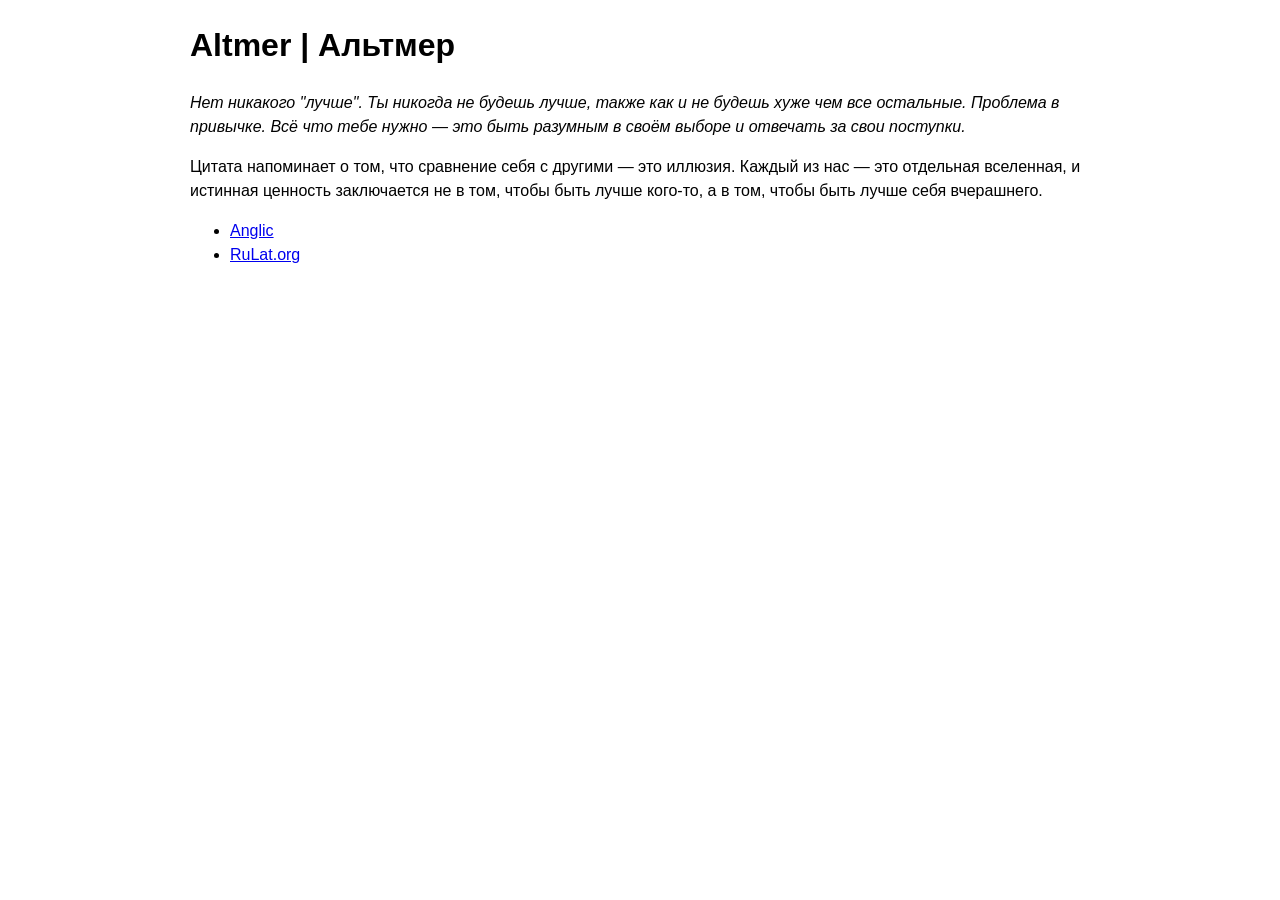
<file: index.html>
<!DOCTYPE html>
<html lang="ru">
<head>
  <meta charset="utf-8">
  <title>Altmer | Альтмер</title>
  <meta name="viewport" content="width=device-width, initial-scale=1">
  <link rel="stylesheet" href="../assets/css/main.css">
</head>
<body>
  <header>
    <h1>Altmer | Альтмер</h1>
  </header>
  <main>
    <cite>Нет никакого "лучше". Ты никогда не будешь лучше, также как и не будешь хуже чем все остальные. Проблема в привычке. Всё что тебе нужно — это быть разумным в своём выборе и отвечать за свои поступки.</cite>
    <p>Цитата напоминает о том, что сравнение себя с другими — это иллюзия. Каждый из нас — это отдельная вселенная, и истинная ценность заключается не в том, чтобы быть лучше кого-то, а в том, чтобы быть лучше себя вчерашнего.</p>
  </main>
  <footer>
    <ul>
      <li><a href="https://anglic.ru/">Anglic</a></li>
      <li><a href="https://rulat.org/">RuLat.org</a></li>
    </ul>
  </footer>
</body>
</html>
</file>
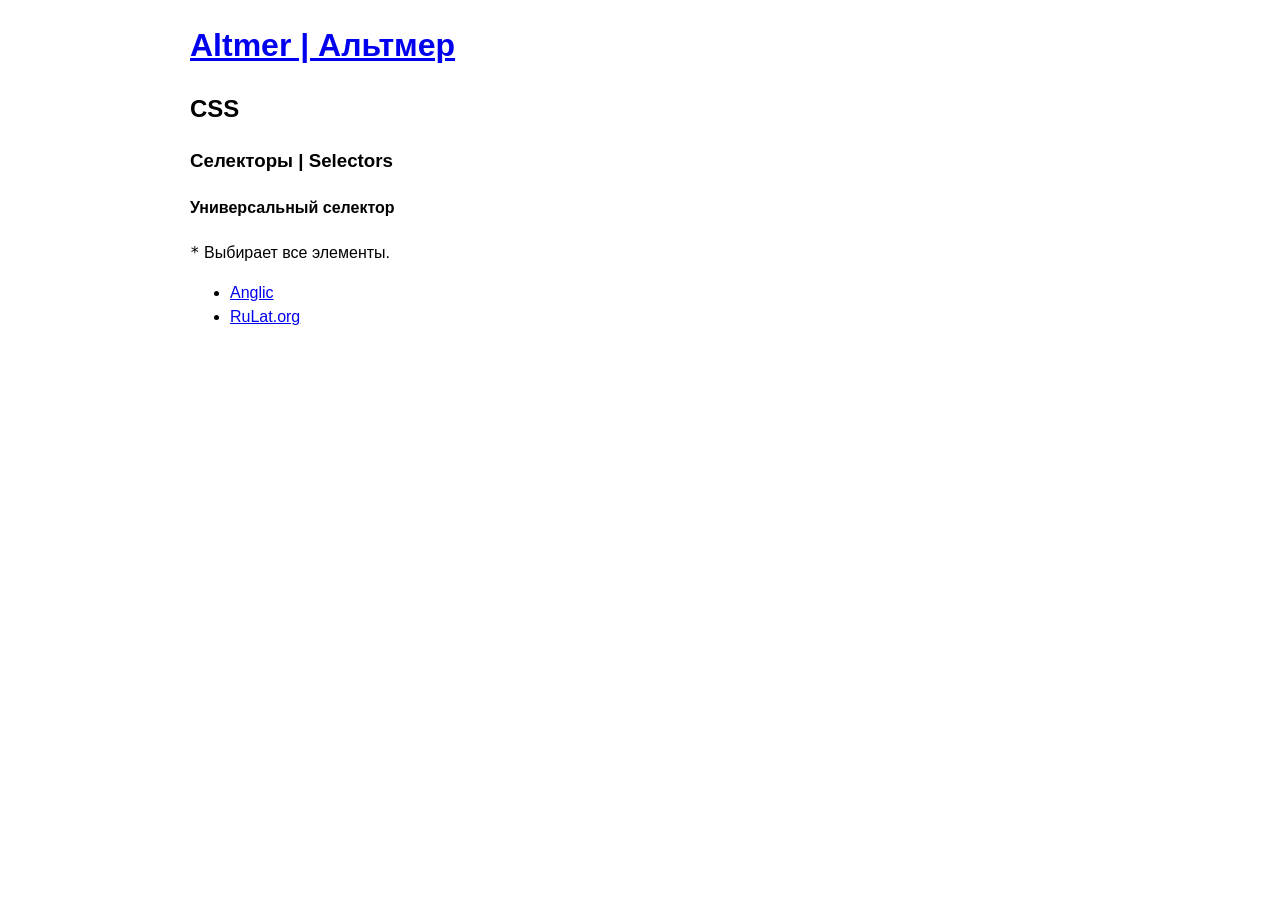
<file: css/index.html>
<!DOCTYPE html>
<html lang="ru">
<head>
  <meta charset="utf-8">
  <title>Altmer | Альтмер</title>
  <meta name="viewport" content="width=device-width, initial-scale=1">
  <link rel="stylesheet" href="../assets/css/main.css">
</head>
<body>
  <header>
    <a href="/">
      <h1>Altmer | Альтмер</h1>
    </a>
  </header>
  <main>
    <h2>CSS</h2>
    <h3>Селекторы | Selectors</h3>
    <h4>Универсальный селектор</h4>
    <p><code>*</code> Выбирает все элементы.</p>
  </main>
  <footer>
    <ul>
      <li><a href="https://anglic.ru/">Anglic</a></li>
      <li><a href="https://rulat.org/">RuLat.org</a></li>
    </ul>
  </footer>
</body>
</html>
</file>
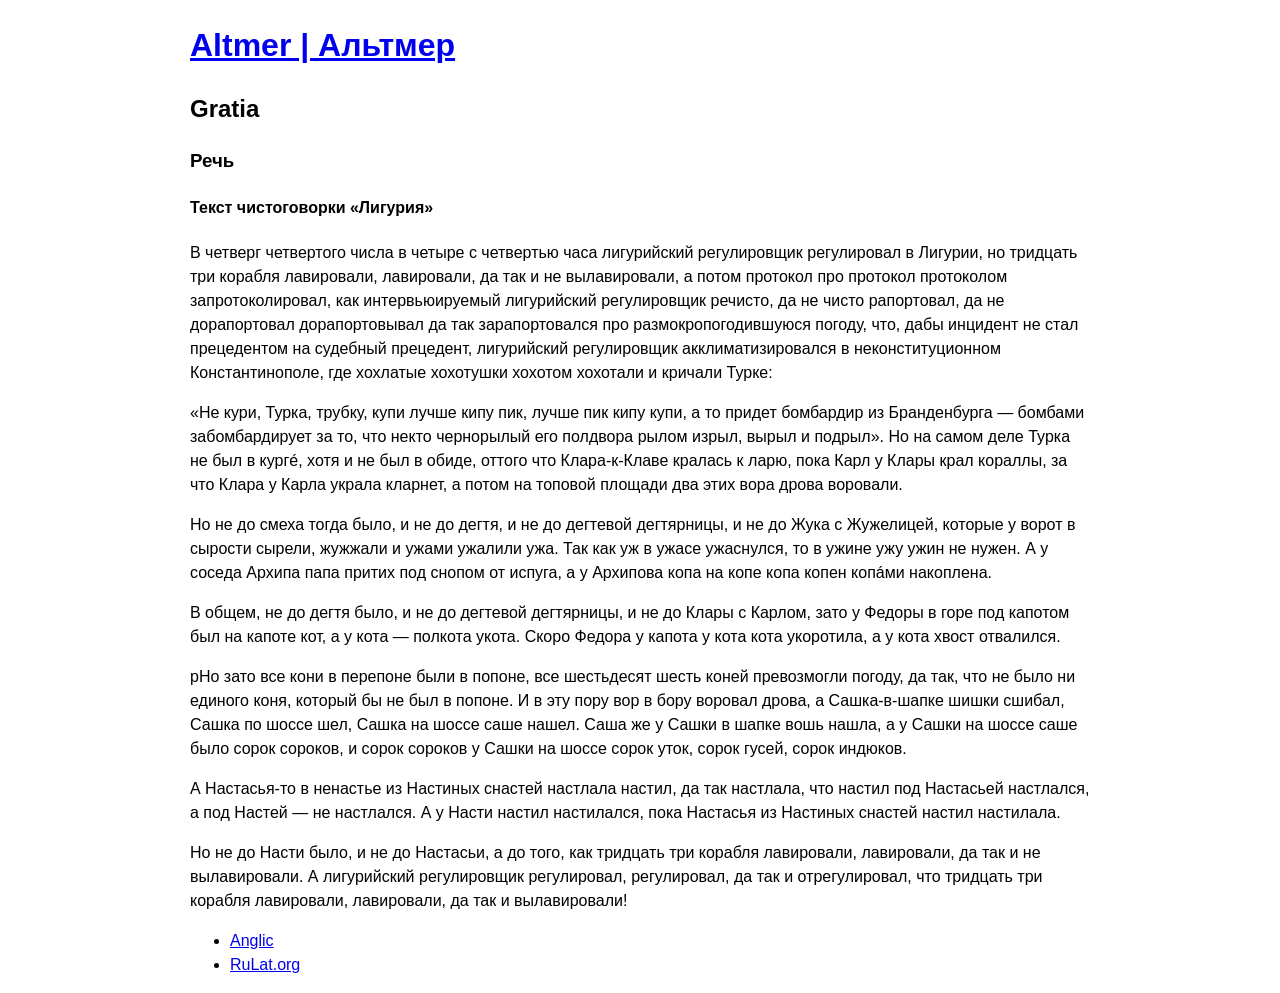
<file: gratia/index.html>
<!DOCTYPE html>
<html lang="ru">
<head>
  <meta charset="utf-8">
  <title>Altmer | Альтмер</title>
  <meta name="viewport" content="width=device-width, initial-scale=1">
  <link rel="stylesheet" href="../assets/css/main.css">
</head>
<body>
  <header>
    <a href="/">
      <h1>Altmer | Альтмер</h1>
    </a>
  </header>
  <main>
    <h2>Gratia</h2>
    <h3>Речь</h3>
    <h4>Текст чистоговорки «Лигурия»</h4>
    <p>В четверг четвертого числа в четыре с четвертью часа лигурийский регулировщик регулировал в Лигурии, но тридцать три корабля лавировали, лавировали, да так и не вылавировали, а потом протокол про протокол протоколом запротоколировал, как интервьюируемый лигурийский регулировщик речисто, да не чисто рапортовал, да не дорапортовал дорапортовывал да так зарапортовался про размокропогодившуюся погоду, что, дабы инцидент не стал прецедентом на судебный прецедент, лигурийский регулировщик акклиматизировался в неконституционном Константинополе, где хохлатые хохотушки хохотом хохотали и кричали Турке:</p>
    <p>«Не кури, Турка, трубку, купи лучше кипу пик, лучше пик кипу купи, а то придет бомбардир из Бранденбурга — бомбами забомбардирует за то, что некто чернорылый его полдвора рылом изрыл, вырыл и подрыл». Но на самом деле Турка не был в кургé, хотя и не был в обиде, оттого что Клара-к-Клаве кралась к ларю, пока Карл у Клары крал кораллы, за что Клара у Карла украла кларнет, а потом на топовой площади два этих вора дрова воровали.</p>
    <p>Но не до смеха тогда было, и не до дегтя, и не до дегтевой дегтярницы, и не до Жука с Жужелицей, которые у ворот в сырости сырели, жужжали и ужами ужалили ужа. Так как уж в ужасе ужаснулся, то в ужине ужу ужин не нужен. А у соседа Архипа папа притих под снопом от испуга, а у Архипова копа на копе копа копен копáми накоплена.</p>
    <p>В общем, не до дегтя было, и не до дегтевой дегтярницы, и не до Клары с Карлом, зато у Федоры в горе под капотом был на капоте кот, а у кота — полкота укота. Скоро Федора у капота у кота кота укоротила, а у кота хвост отвалился.</p>
    pНо зато все кони в перепоне были в попоне, все шестьдесят шесть коней превозмогли погоду, да так, что не было ни единого коня, который бы не был в попоне. И в эту пору вор в бору воровал дрова, а Сашка-в-шапке шишки сшибал, Сашка по шоссе шел, Сашка на шоссе саше нашел. Саша же у Сашки в шапке вошь нашла, а у Сашки на шоссе саше было сорок сороков, и сорок сороков у Сашки на шоссе сорок уток, сорок гусей, сорок индюков.</p>
    <p>А Настасья-то в ненастье из Настиных снастей настлала настил, да так настлала, что настил под Настасьей настлался, а под Настей — не настлался. А у Насти настил настилался, пока Настасья из Настиных снастей настил настилала.</p>
    <p>Но не до Насти было, и не до Настасьи, а до того, как тридцать три корабля лавировали, лавировали, да так и не вылавировали. А лигурийский регулировщик регулировал, регулировал, да так и отрегулировал, что тридцать три корабля лавировали, лавировали, да так и вылавировали!</p>
  </main>
  <footer>
    <ul>
      <li><a href="https://anglic.ru/">Anglic</a></li>
      <li><a href="https://rulat.org/">RuLat.org</a></li>
    </ul>
  </footer>
</body>
</html>
</file>
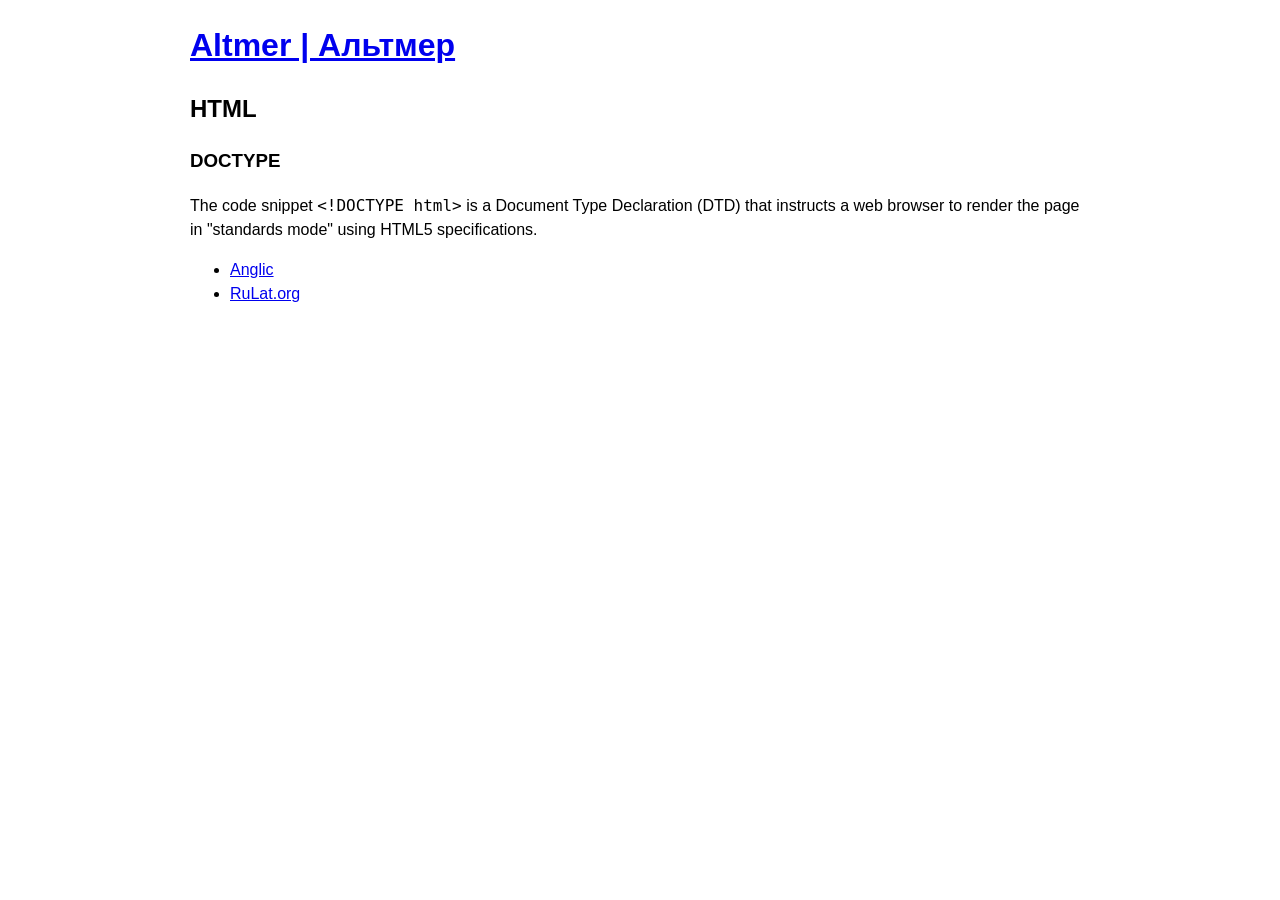
<file: html/index.html>
<!DOCTYPE html>
<html lang="ru">
<head>
  <meta charset="utf-8">
  <title>Altmer | Альтмер</title>
  <meta name="viewport" content="width=device-width, initial-scale=1">
  <link rel="stylesheet" href="../assets/css/main.css">
</head>
<body>
  <header>
    <a href="/">
      <h1>Altmer | Альтмер</h1>
    </a>
  </header>
  <main>
    <h2>HTML</h2>
    <h3>DOCTYPE</h3>
    <p title="Фрагмент кода <DOCTYPE html> - это объявление типа документа (DTD), которое предписывает веб-браузеру отображать страницу в стандартном режиме с использованием спецификаций HTML5.">The code snippet <code>&lt;!DOCTYPE html&gt;</code> is a Document Type Declaration (DTD) that instructs a web browser to render the page in "standards mode" using HTML5 specifications.</p>
    <ul>
      <li><a href="https://anglic.ru/">Anglic</a></li>
      <li><a href="https://rulat.org/">RuLat.org</a></li>
    </ul>
  </footer>
</body>
</html>
</file>
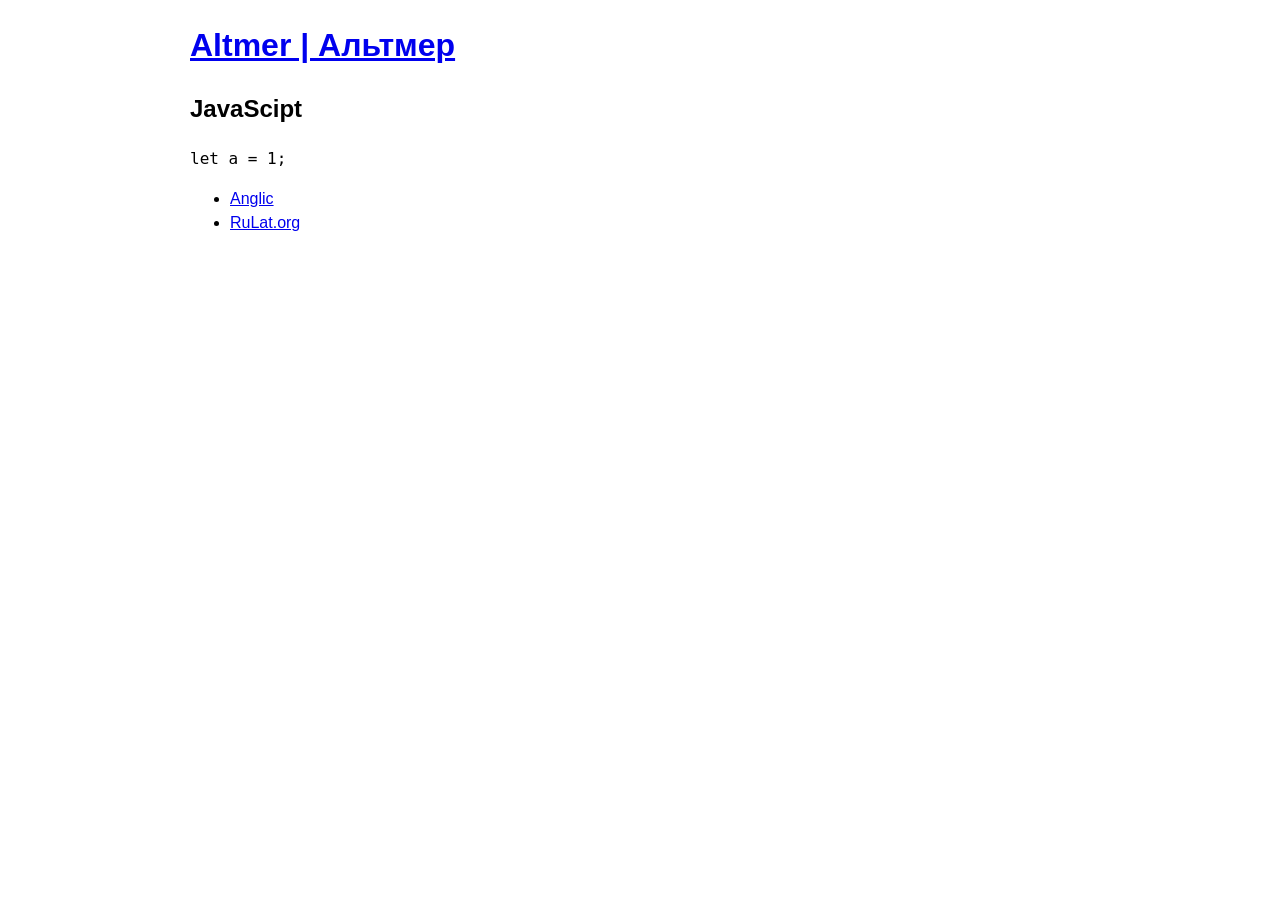
<file: javascript/index.html>
<!DOCTYPE html>
<html lang="ru">
<head>
  <meta charset="utf-8">
  <title>Altmer | Альтмер</title>
  <meta name="viewport" content="width=device-width, initial-scale=1">
  <link rel="stylesheet" href="../assets/css/main.css">
</head>
<body>
  <header>
    <a href="/">
      <h1>Altmer | Альтмер</h1>
    </a>
  </header>
  <main>
    <h2>JavaScipt</h2>
    <code>let a = 1;</code>
  </main>
  <footer>
    <ul>
      <li><a href="https://anglic.ru/">Anglic</a></li>
      <li><a href="https://rulat.org/">RuLat.org</a></li>
    </ul>
  </footer>
</body>
</html>
</file>
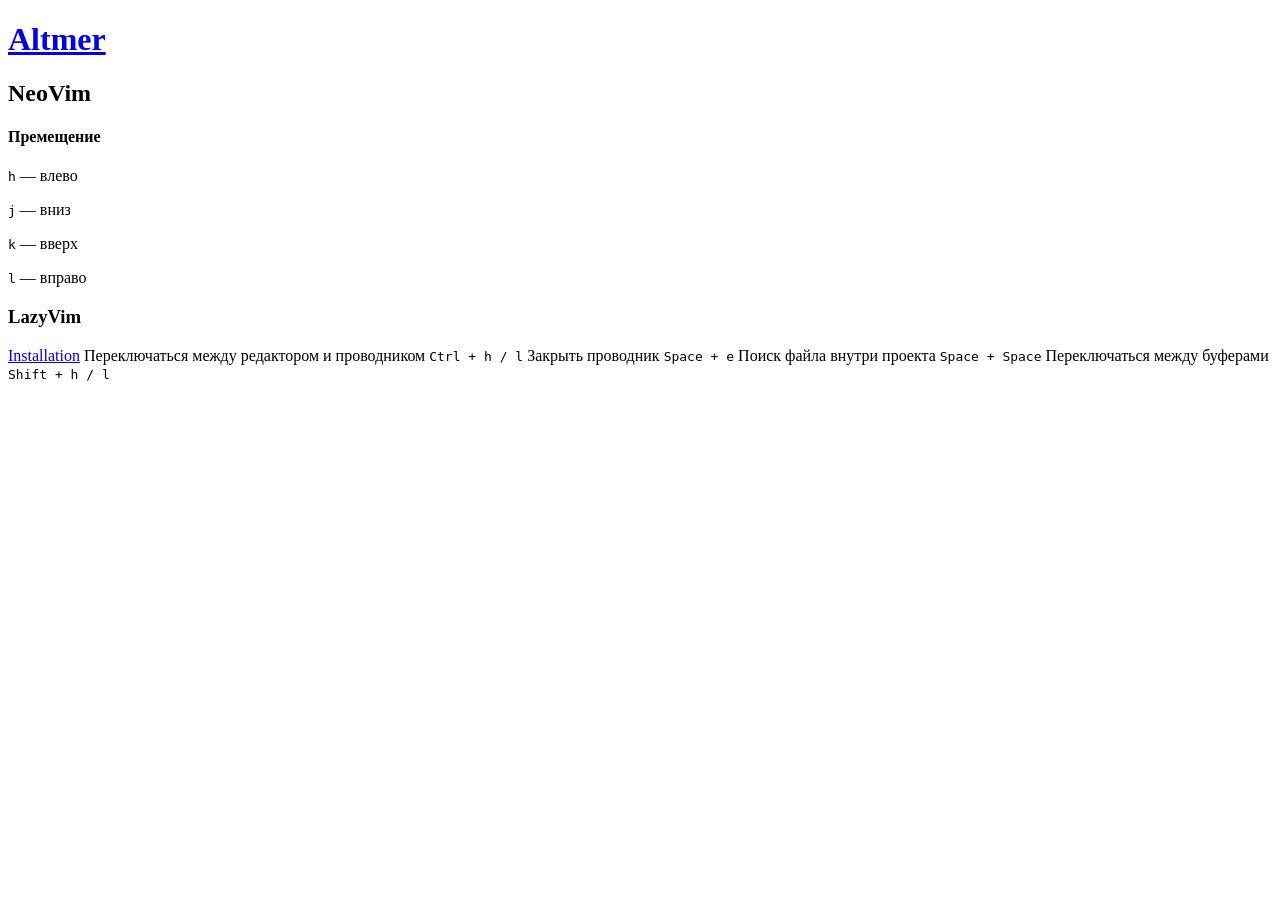
<file: neovim/index.html>
<!DOCTYPE html>
<html lang="ru">
<head>
  <meta charset="utf-8">
  <title>NeoVim</title>
</head>
<body>
  <header>
    <a href="/">
      <h1>Altmer</h1>
    </a>
  </header>
  <main>
      <article>
        <h2>NeoVim</h2>
        <h4>Премещение</h4>
        <p><code>h</code> — влево</p>
        <p><code>j</code> — вниз</p>
        <p><code>k</code> — вверх</p>
        <p><code>l</code> — вправо</p>
        <h3>LazyVim</h3>
        <p>
          <a href="https://www.lazyvim.org/installation">Installation</a>
          Переключаться между редактором и проводником
          <code>Ctrl + h / l</code>
          Закрыть проводник
          <code>Space + e</code>
          Поиск файла внутри проекта
          <code>Space + Space</code>
          Переключаться между буферами
          <code>Shift + h / l</code>
        </p>
      </article>
  </main>
  <footer>
  </footer>
</body>
</html>
</file>
<file: assets/css/main.css>
body {
  font-family: 'PT Sans', sans-serif;
  font-size: 1rem;
  line-height: 1.5;
  max-width: 900px;
  margin: auto;
}
</file>
